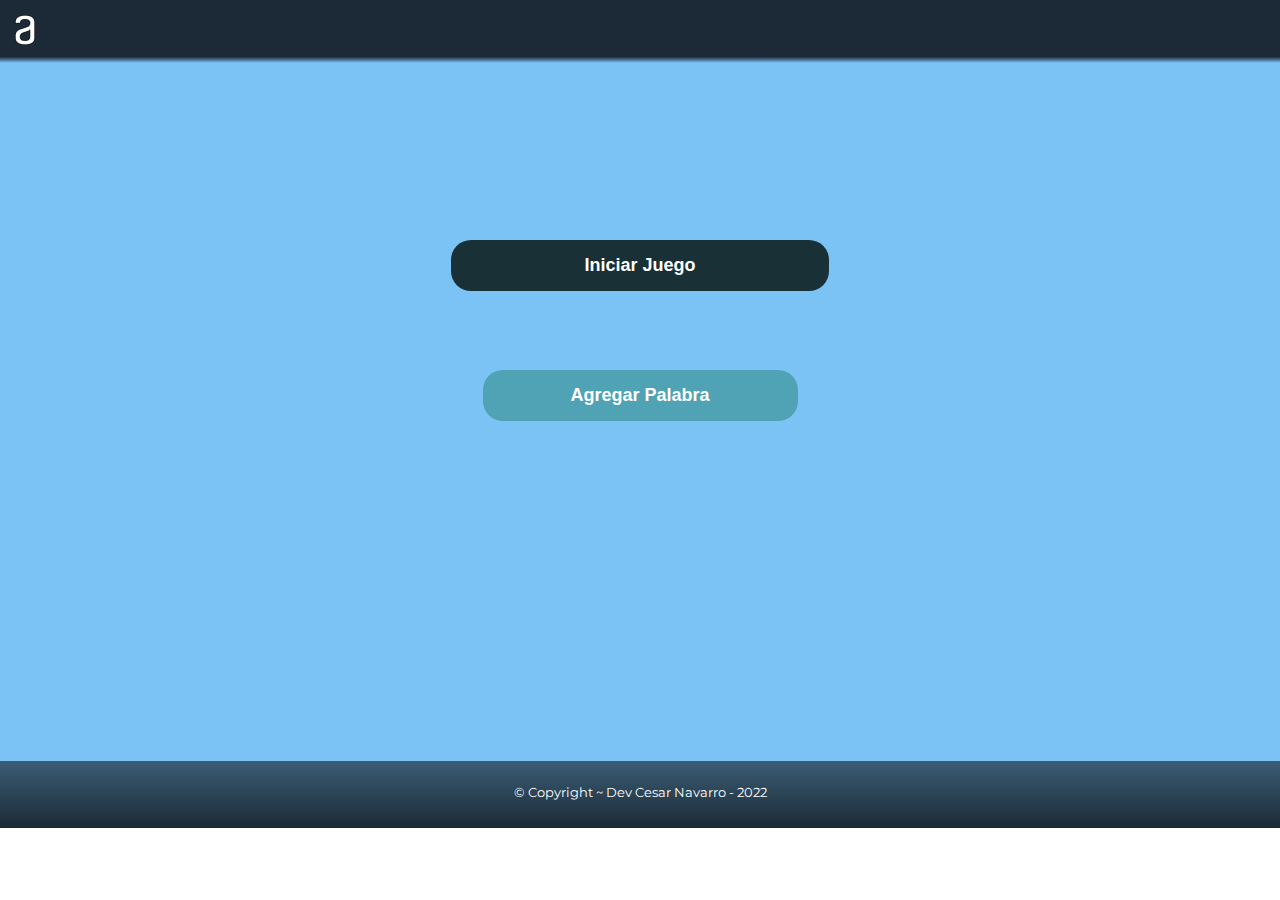
<file: index.html>
<!DOCTYPE html>
<html lang="es-MX">

    <head>
        <meta charset="UTF-8">
        <meta name="viewport" content="width=device-width">
        <title>Juego Del Ahorcado - Challenge 02</title>
        <link rel="stylesheet" href="reset.css">
        <link rel="stylesheet" href="style.css">

        <link rel="preconnect" href="https://fonts.googleapis.com">
        <link rel="preconnect" href="https://fonts.gstatic.com" crossorigin>
        <link href="https://fonts.googleapis.com/css2?family=Montserrat:ital,wght@1,300&display=swap" rel="stylesheet">
    </head>

    <body>
        <header>
            <div class="logo">
                <img src="imagenes/logoAlura.png" alt="logo Alura" id="logoEncabezado">
            </div>
        </header>
        
        <main>
            <section id="menuPrincipal">
                <div class="botonesMenuPrincipal">
                    <input type="submit"  id="btnIniciar" value="Iniciar Juego" class="botonIniciar" onclick="IniciarJuego()">
                    <input type="submit" id="btnAgregar" value="Agregar Palabra" class="botonAgregar"onclick="AgregarPalabra()">
                </div>
            </section>
            
            <section class="dibujoAhorcado" id="dibujoAhorcado">
                <canvas id="horca" width="1160" height="300"></canvas>
                <span class="mensajePerdiste"><label for="">Perdiste, fin del juego!</label></span>
                <span class="mensajeGanaste"><label for="">Felicidades, ganaste!</label></span>
                <div class="botones">
                    <input type="submit"  id="btnNuevoJuego" value="Nuevo Juego" class="botonNuevoJuego" onclick="IniciarJuego()">
                    <input type="submit" id="btnRendirse" value="Rendirse" class="botonRendirse"onclick="Rendirse()">
                </div>
            </section>

            <section id="agregandoPalabra" class="mainAgregarPalabra">
                <section class="agregarPalabra">
                    <textarea name="palabraAAgregar" id="textAreaAgregarPalabra" cols="50" rows="10" placeholder="Ingresa una palabra..." maxlength="8" autofocus></textarea>
                    <div class="requisitos">
                        <ul>
                            <li><img src="imagenes/simboloAdvertencia.png" alt=""><label for="">No se admiten numeros, acentos y/o caracteres especiales</label></li>
                            <li><img src="imagenes/simboloAdvertencia.png" alt=""><label for="">Maximo 8 Letras</label></li>
                        </ul>  
                    </div>                
                </section>   
                <div class="botonesAgregandoPalabra">
                    <input  id="btnGuardar" type="button" value="Guardar y Jugar" class="botonGuardar" onclick="GuardarYJugar()">
                    <input id="btnCancelar" type="button" value="Cancelar" class="botonCancelar" onclick="MenuPrincipal()">
                </div>             
                
            </section>
            
        </main>
        
        <footer>
            <p class="copyright">&copy Copyright ~ Dev Cesar Navarro - 2022</p>
        </footer>
        <script src="main.js"></script>
        <script src="canvas.js"></script>
    </body>
</html>
</file>
<file: style.css>
body{
    font-family: 'Montserrat', sans-serif;
}
header{
    display: flex;
    background: linear-gradient(#1B2A36 90%, #7BC3F5);
    padding: 15px;  
}
main{
    background-color: #7BC3F5;
}
#menuPrincipal, #agregandoPalabra, #dibujoAhorcado{
    height: 75.3vh;
    padding: 10px;
}
.botonesMenuPrincipal{
    margin-top: 7%;
    align-items: center;
    justify-content: space-evenly;
    height: 50%;
    display: flex;
    flex-direction: column;
}
#agregandoPalabra, .dibujoAhorcado{
    display: none;
}

.mensajePerdiste, .mensajeGanaste{
    display: none;
    text-align: center;
    font-size: 2rem;
    font-weight: bold;
}
.botonesAgregandoPalabra, .botones{
    display: flex;
    margin-top: 3%;
    justify-content: space-evenly;
}
.botonIniciar{
    width: 30%;
    display: block;
    padding: 15px 10px;
    font-size: 18px;
    font-weight: bold;
    color: #FFFFFF;
    background: #183036;
    border: none;
    border-radius: 20px;
    transition: 1s all;
    cursor: pointer;
}
.botonAgregar{
    width: 25%;
    display: block;
    padding: 15px 10px;
    font-size: 18px;
    font-weight: bold;
    color: #FFFFFF;
    background: #50A2B5;
    border-radius: 20px;
    border: none;
    border-color: #183036;
    transition: 1s all;
    cursor: pointer;
}
.botonIniciar:hover{
    background-color: #38546d;
    transform: scale(1.02);
}
.botonAgregar:hover{
    background-color: #38696d;
    transform: scale(1.02);
}
.botonIniciar:active{
    background-color: aquamarine;
}
.botonAgregar:active{
    background-color: aquamarine;
}
#textAreaAgregarPalabra{
    margin: 2% 27%;
    font-size: 20px;
    background-color: #7BC3F5;
    resize: none;
    border: none;
    outline: none;
}
#textAreaAgregarPalabra::placeholder{
    color: #1B2A36;

}
.requisitos{
    margin: 0 325px;
    display: block;
    font-style: italic;
    font-weight: bolder;
}
.botonGuardar{
    width: 30%;
    padding: 15px 10px;
    font-size: 18px;
    font-weight: bold;
    color: #FFFFFF;
    background: #183036;
    border: none;
    border-radius: 20px;
    transition: 1s all;
    cursor: pointer;
}
.botonCancelar{
    width: 30%;
    padding: 15px 10px;
    font-size: 18px;
    font-weight: bold;
    color: #FFFFFF;
    background: #50A2B5;
    border-radius: 20px;
    border: none;
    border-color: #183036;
    transition: 1s all;
    cursor: pointer;
}
.botonGuardar:hover{
    background-color: #38546d;
    transform: scale(1.02);
}
.botonCancelar:hover{
    background-color: #38696d;
    transform: scale(1.02);
}
.botonGuardar:active{
    background-color: aquamarine;
}
.botonCancelar:active{
    background-color: aquamarine;
}   
.botonNuevoJuego{
    width: 30%;
    padding: 15px 10px;
    font-size: 18px;
    font-weight: bold;
    color: #FFFFFF;
    background: #183036;
    border: none;
    border-radius: 20px;
    transition: 1s all;
    cursor: pointer;
}
.botonRendirse{
    width: 30%;
    padding: 15px 10px;
    font-size: 18px;
    font-weight: bold;
    color: #FFFFFF;
    background: #50A2B5;
    border-radius: 20px;
    border: none;
    border-color: #183036;
    transition: 1s all;
    cursor: pointer;
}
.botonJugarAgain:hover{
    background-color: #38546d;
    transform: scale(1.02);
}
.botonRendirse:hover{
    background-color: #38696d;
    transform: scale(1.02);
}
.botonJugarAgain:active{
    background-color: aquamarine;
}
.botonRendirse:active{
    background-color: aquamarine;
}
footer{
    width: auto;
    height: 3vh;
    background: linear-gradient(#3B5D75,#1B2A36);
    text-align: center;
    padding: 20px;   
}
.copyright{
    color: #FFFFFF;
    font-size: 13px;
    margin: 5px;
}


@media screen and (max-width:767px) {

    #logoEncabezado{
        margin-top: 10%;

    }
    #menuPrincipal, #agregandoPalabra, #dibujoAhorcado{
        height: 84vh;
    }
    .botonesMenuPrincipal{
        margin-top: 50%;
        height: 40%;
    }
    .botonIniciar, .botonAgregar{
        width: 80%;
        height: 8vh;
        font-size: 1.4rem;
    }


    #textAreaAgregarPalabra{
        margin: 15% 3%;
        font-size: .8rem;
        width: 90vw;
        height: 30vh;
    }
    .requisitos{
        margin: 5% 10%;
        font-size: 1.3rem;
    }
    .botonesAgregandoPalabra{
        display: flex;
        flex-direction: column;
        margin-top: 10%;
        align-items: center;
        justify-content: space-evenly;
        height: 30%;
    }
    .botonGuardar, .botonCancelar{
        height: 8vh;
        width: 80%;
        font-size: 1.4rem;
    }


    #horca{
        margin-top: 15%;
        width: 99%;
        height: 50%;
    }
    .botones{
        margin-top: 10%;
        display: flex;
        align-items: center;
        flex-direction: column;
        justify-content: space-evenly;
        height: 30%;
    }
    .botonNuevoJuego, .botonRendirse{
        height: 8vh;
        width: 80%;
        font-size: 1.4rem;
    }
    footer{
        height: 2.6vh;
    }
    .copyright{
        font-size: 1.1rem;
        padding-top: .5%;
    }
}
@media screen and (min-width: 768px) and (max-width:1023px) {

    header{
        height: 5vh;
    }
    #logoEncabezado{
        margin-top: 40%;

    }
    #menuPrincipal, #agregandoPalabra, #dibujoAhorcado{
        height: 84.7vh;
    }
    .botonesMenuPrincipal{
        margin-top: 40%;
        height: 30%;
    }
    .botonIniciar, .botonAgregar{
        height: 8vh;
        font-size: 1.4rem;
    }


    #textAreaAgregarPalabra{
        margin: 15% 3%;
        font-size: 1.7rem;
    }
    .requisitos{
        margin: 5% 10%;
        font-size: 1.6rem;
    }
    .botonesAgregandoPalabra{
        display: flex;
        margin-top: 10%;
        justify-content: space-evenly;
    }
    .botonGuardar, .botonCancelar{
        height: 8vh;
        font-size: 1.4rem;
    }


    #horca{
        margin-top: 15%;
        width: 99%;
        height: 50%;
    }
    .botones{
        margin-top: 10%;
        display: flex;
        justify-content: space-evenly;
    }
    .botonNuevoJuego, .botonRendirse{
        height: 8vh;
        font-size: 1.4rem;
    }
    footer{
        height: 2.7vh;
        width: auto;
    }
    .copyright{
        font-size: 1.3rem;
        padding-top: .5%;
    }
}
</file>
